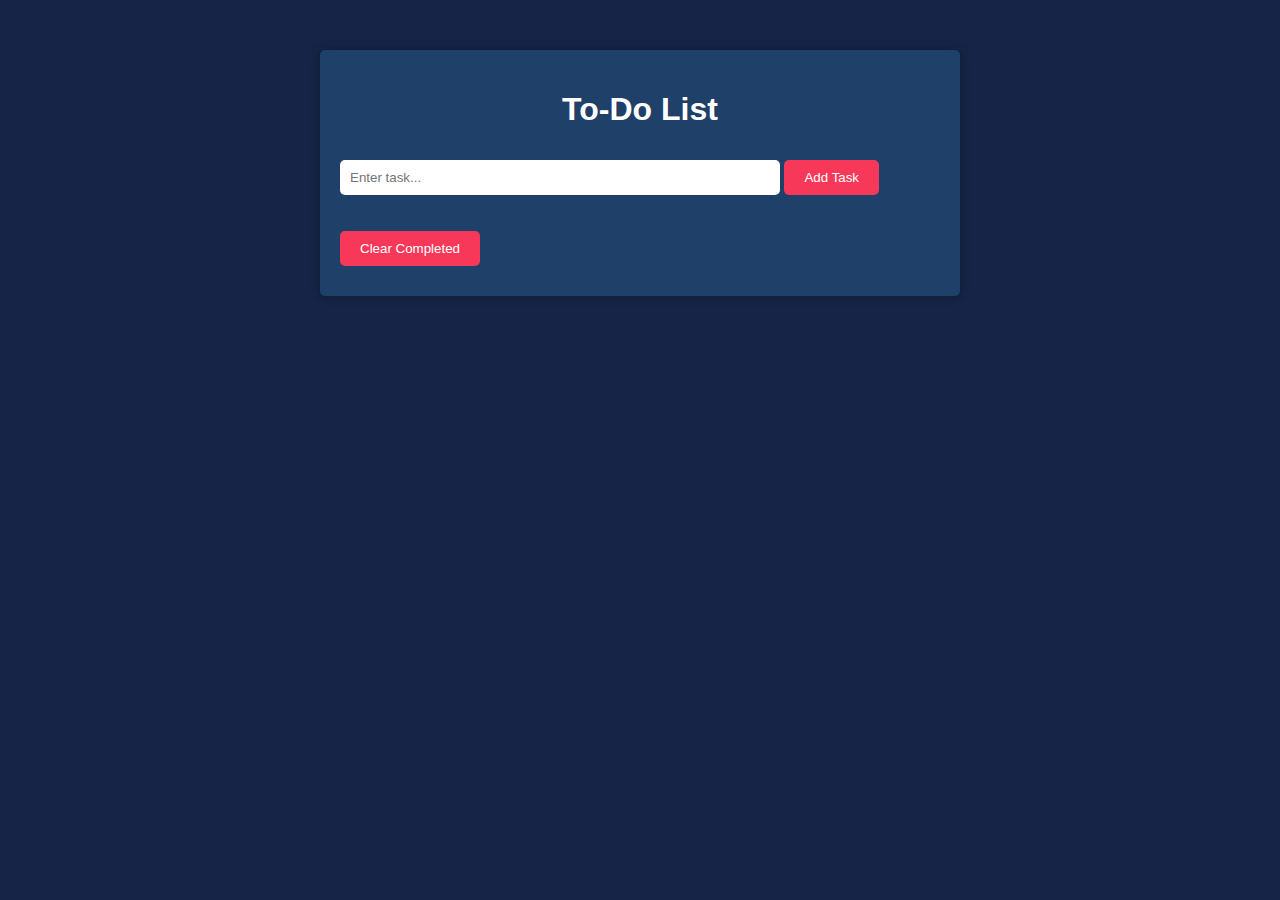
<file: 13-day-to-do-list-app/index.html>
<!DOCTYPE html>
<html lang="en">
<head>
  <meta charset="UTF-8">
  <meta name="viewport" content="width=device-width, initial-scale=1.0">
  <title>To-Do List</title>
  <link rel="stylesheet" href="index.css">
</head>
<body>
  <div class="container">
    <h1>To-Do List</h1>
    <input type="text" id="taskInput" placeholder="Enter task...">
    <button id="addTaskBtn">Add Task</button>
    <ul id="taskList"></ul>
    <button id="clearCompletedBtn">Clear Completed</button>
  </div>
  
  <script src="index.js"></script>
</body>
</html>
</file>
<file: 13-day-to-do-list-app/index.css>
body {
  background-color: #162447; /* Dark blue background */
  color: #fff; /* White text */
  font-family: Arial, sans-serif;
}

.container {
  max-width: 600px;
  margin: 50px auto;
  padding: 20px;
  background-color: #1f4068; /* Dark blue container background */
  border-radius: 5px;
  box-shadow: 0 0 10px rgba(0, 0, 0, 0.3);
}

h1 {
  text-align: center;
}

input[type="text"] {
  width: 70%;
  padding: 10px;
  margin: 10px 0;
  border-radius: 5px;
  border: none;
}

button {
  padding: 10px 20px;
  margin: 10px 0;
  background-color: #f73859; /* Pink button */
  border: none;
  border-radius: 5px;
  color: #fff;
  cursor: pointer;
}

button:hover {
  background-color: #b93944; /* Darker pink on hover */
}

ul {
  list-style-type: none;
  padding: 0;
}

li {
  margin: 10px 0;
}

.completed {
  text-decoration: line-through;
  color: #888;
}
</file>
